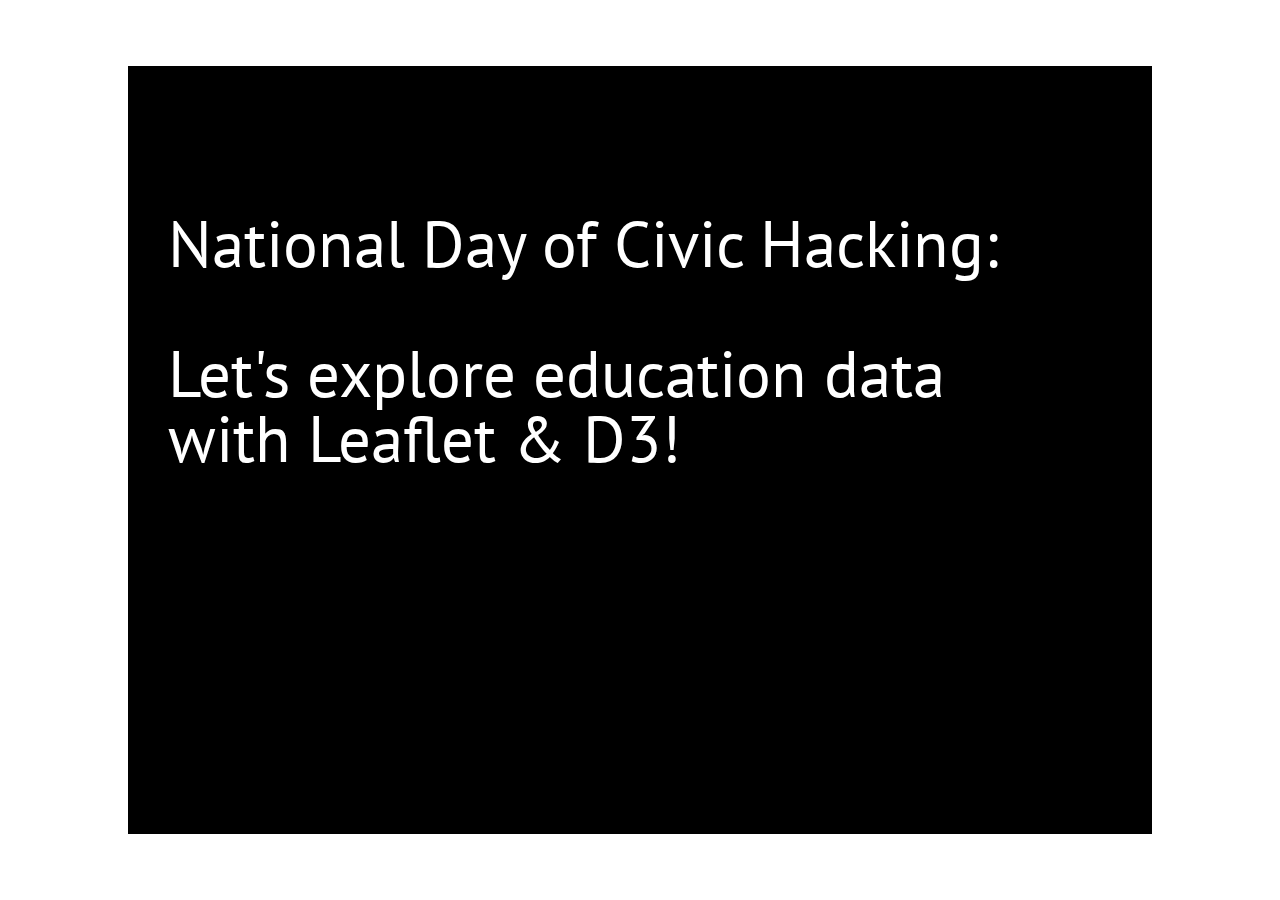
<file: index.html>
<!DOCTYPE html>
<meta charset="utf-8">
<html>
<head>
	<title>Leaflet + D3</title>
	<link target="_blank" href='https://fonts.googleapis.com/css?family=PT+Sans:400,700' rel='stylesheet' type='text/css'>
	<style>
		/*
			SLIDE STYLES:
			All slides are assumed to contain one 'p' element, one 'img' element, or one of each.
			<div class="slide">
				-- Default style. If no image, text is centered. If image present, it is centered and text is at the top.
				-- Arbitrary content could go here too (e.g. I used a couple of iframes), but default behavior will mess with any p or img elements.
			<div class="slide image_full">
				-- Full 1024x768 img, somewhat faded to black and with bold white text (p) centered on top.
			<div class="slide image_bottom">
				-- Mostly like default except that image appears at the bottom. (Basically just to give more room for longer text).

			Can make additional class styles for p elements and such if you need different text sizes, colors, etc.
			(e.g. there is a p.title style with a bigger font)
			img elements themselves are not displayed; rather, their src attributes are applied as div backgrounds. This is to make centering easier, basically.
		*/
		html, body{
			margin: 0;
			font: 20px/24px "PT Sans", sans-serif;
			background-color: #FFF;
		}
		.slide, .slide div, .slide.black{
			position: absolute;
			top: 0;
			left: 0;
			width: 1024px;
			height: 768px;
			background-position: center center;
			background-repeat: no-repeat;
		}
		.slide{
			background-color: #FFF;

		}
		.slide.image_bottom, .slide.black{
			background-position: center bottom;
		}
		.slide p{
			left: 30px;
			position: absolute;
			font-size: 64px;
			line-height: 90px;
			font-weight: normal;
			text-align: left;
			margin: 15px 1% 0 1%;
			width: 98%;
		}
		.slide.black p{
			left: 30px;
			position: absolute;
			font-size: 65px;
			line-height: 65px;
			font-weight: normal;
			text-align: left;
			margin: 25px 5% 0 5%;
			width: 75%;
			color: white;
		}
		.slide img{
			display: none;
		}
		.slide.image_full{
			background-color: black;
		}
		.slide.black{
			background-color: black;
		}
		.slide.image_full div{
			opacity: .5;
		}
		.slide.image_full p{
			color: white;
			text-shadow:0px 0px 10px #000000;
		}
		.slide.image_full.repeat div{
			background-position: 0 0;
			background-repeat: repeat;
		}
		.slide p.title{
			font-size: 65px;
			line-height: 65px;
		}
		.slide p.small{
			font-size: 55px;
			line-height: 55px;
		}
		a{
			color: #2859cc;
			text-decoration: none;
		}
		a:hover{
			text-decoration: underline;
		}
		a.citation{
			position: absolute;
			bottom: 5px;
			right: 5px;
			color: #000;
			background-color: rgba(255,255,255,.75);
		}
		.code{
			font-family: 'Courier New';
		}
	</style>
</head>
<body>

<div class="slide image_full">
	<p class="title"><br><br>National Day of Civic Hacking: <br><br>Let's explore education data<br>with Leaflet & D3!</p>
</div>

<div class="slide">
	<p class="small"><br>
  HTML, CSS, and JavaScript have been the 3 core languages making up modern web pages.
  <br><br>
  They are supported by all modern web browsers.</p>
</div>

<div class="slide black">
	<p>What is a library? (not the book kind)</p>
</div>

<div class="slide">
	<p class="small"><br>
  Libraries are pre-written code.
  <br><br>
  They let you create robust web applications easily. Someone else has done all the hard work!</p>
</div>

<div class="slide">
	<p class="small"><br><a target="_blank" href="http://leafletjs.com/">Leaflet js</a> is a library for making interactive web maps<br><br></p>
	<img src="images/leaflet.PNG"/>
</div>

<div class="slide">
	<p class="small">Reasons to use Leaflet:<br><br>
	 &#8194 &#8226 maps tell a story<br>
	 &#8194 &#8226 lots of examples to borrow from<br>
	 &#8194 &#8226 integration with D3 js<br>
</div>

<div class="slide">
	<p class="small"><br><a target="_blank" href="https://d3js.org/">D3 js</a> is a library for making interactive graphs/charts<br><br></p>
	<img src="images/d3.PNG"/>
</div>

<div class="slide">
	<p class="small">Reasons to use D3 js:<br><br>
	 &#8194 &#8226 graphs help us understand data<br>
	 &#8194 &#8226 lots of examples to borrow from<br>
	 &#8194 &#8226 integration with Leaflet<br>
</div>

<div class="slide">
	<p class="small"><br>Today we'll use <a target="_blank" href="https://dc-js.github.io/dc.js/">DC js</a> and <a target="_blank" href="http://square.github.io/crossfilter/">Crossfilter js</a> which are libraries that make it easy to display filtered data <br><br></p>
	<img src="images/dccrossfilter.PNG"/>
</div>

<div class="slide">
	<p class="small">This sounds like a lot of libraries to deal with,<br> but it will make it easier</p>
</div>

<div class="slide black">
	<p>How do I start?</p>
</div>

<div class="slide">
	<p class="small">First we need data!<br><br>We'll use data from the California Department of Education: <a target="_blank" href="http://www.cde.ca.gov/ds/si/ds/pubschls.asp">Public Schools</a><br><br></p>
</div>

<div class="slide">
	<p class="small">Just download the txt file and change the extension to ".tsv". It's a tab delimited file.</p>
	<img src="images/data.PNG"/>
</div>

<div class="slide">
	<p class="small">We want to keep the same data schema as the source so updates are simple.</p>
</div>

<div class="slide">
	<p class="small"><br>You'll also need a code editor.<br><br>There are a lot out there. I prefer <a target="_blank" href="https://atom.io/">Atom.</a><br></p>
	<img src="images/atom.PNG"/>
</div>

<div class="slide">
	<p class="small"><br>If you are starting from scratch, next you'll set up your folders<br></p>
	<img src="images/folders.PNG"/>
</div>

<div class="slide">
	<p class="small"><br>Now you can add all the dependencies as you go, like:<br>
		&#8194 &#8226 data<br>
		&#8194 &#8226 images<br>
		&#8194 &#8226 css files<br>
		&#8194 &#8226 js files<br><br></p>
</div>

<div class="slide">
	<p class="small"><br>And to make life easier, use a version control manager like <a target="_blank" href="https://github.com/">GitHub</a><br><br></p>
	<img src="images/github.svg"/>
</div>

<div class="slide">
	<p class="small"><br>You can use Python to turn any folder into a web server for testing:<br></p>
	<img src="images/pythonserver.PNG"/>
</div>

<div class="slide">
	<p class="small"><br>Then use gh-pages in GitHub to share your creation with the world for free!<br></p>
	<img src="images/ghpages.PNG"/>
</div>

<div class="slide black">
	<p>But wait, how do I know what code to write?</p>
</div>

<div class="slide">
	<p class="small"><br>Just take inspiration from others:<br>
		&#8194 &#8226 <a target="_blank" href="http://dc-js.github.io/dc.js/examples/">DC js examples</a><br>
		&#8194 &#8226 <a target="_blank" href="https://www.codeproject.com/Articles/693841/Making-Dashboards-with-Dc-js-Part-Using-Crossfil">Dashboards with Crossfilter tutorial</a><br>
		&#8194 &#8226 <a target="_blank" href="https://github.com/austinlyons/dcjs-leaflet-untappd">DC js + Leaflet example</a><br>
		&#8194 &#8226 <a target="_blank" href="http://adilmoujahid.com/posts/2016/08/interactive-data-visualization-geospatial-d3-dc-leaflet-python/">DC js + Leaflet tutorial</a><br></p>
</div>

<div class="slide">
	<p class="small"><br>You can even steal the code from this presentation!<br></p>
	<img src="images/repo.PNG"/>
</div>

<div class="slide black">
	<p>Actually, please do steal it and make it better!</p>
</div>

<div class="slide">
	<p class="small"><br>Here's what the example shows:<br></p>
	<img src="images/demo.PNG"/>
</div>

<div class="slide">
	<p class="small"><br>We have 2 DC js charts and the Leaflet js map.<br>And everything is linked!</p>
</div>

<div class="slide">
	<p class="small"><br>Set up the filters (because the table is too big to digest at once):<br></p>
	<img src="images/filters.PNG"/>
</div>

<div class="slide">
	<p class="small"><br>Now we can make the row chart:<br></p>
	<img src="images/rowchart.PNG"/>
</div>

<div class="slide">
	<p class="small"><br>And the pie chart:<br></p>
	<img src="images/piechart.PNG"/>
</div>

<div class="slide">
	<p class="small"><br>Then we tackle the map! It's hinged on a chart to take advantage of DC js:<br></p>
	<img src="images/mapdraw.PNG"/>
</div>

<div class="slide">
	<p class="small"><br>But the map itself is good old Leaflet!<br></p>
	<img src="images/map.PNG"/>
</div>

<div class="slide">
	<p class="small">Then we piece it together in html (this uses Bootstrap, but you don't have to):<br></p>
	<img src="images/layout.PNG"/>
</div>

<div class="slide">
	<p class="small"><br>If this interests you, please join us at <a target="_blank" href="https://www.meetup.com/MaptimeLA/">Maptime</a>!<br><br></p>
	<img src="images/maptime.png"/>
</div>

<div class="slide black">
	<p>Thanks!<br><br>
	<a target="_blank" href="https://twitter.com/bondaharper">@bondaharper</a></p>
</div>

<script>
	// The following is mostly derived from https://github.com/tmcw/big
	var slides = document.getElementsByClassName("slide"),
		current = 0;
	function go(n){
		current = n;
		var slide = slides[n],
			classes = slide.className.split(" ");
		for (var i = 0; i < slides.length; i++) slides[i].style.display = 'none';
		slide.style.display = 'block';
	slide.style.left = (window.innerWidth - slide.offsetWidth) / 2 + "px";
	slide.style.top = (window.innerHeight - slide.offsetHeight) / 2 + "px";
		if ( classes[1] && styleSlide[classes[1]] ) styleSlide[classes[1]](slide);
		else styleSlide.normal(slide);
		resize();
		if (window.location.hash !== n) window.location.hash = n;
	}
	var styleSlide = {
		heading: function(slide){
			var p = slide.getElementsByTagName("p")[0];
			p.style.marginTop = (slide.offsetHeight - p.offsetHeight) / 2 + "px";
		},
		image_full: function(slide){
			var img = slide.getElementsByTagName("img")[0];
			var p = slide.getElementsByTagName("p")[0];
			var div = slide.getElementsByTagName("div")[0] || document.createElement("div");
			div.style.backgroundImage = 'url(' + img.src + ')';
			slide.insertBefore(div,p);
	        img.style.display = 'none';
			p.style.marginTop = (slide.offsetHeight - p.offsetHeight) / 2 + "px";
		},
		image_bottom: function(slide){
			var img = slide.getElementsByTagName("img")[0];
			if ( !img ) return;
	        slide.style.backgroundImage = 'url(' + img.src + ')';
	        img.style.display = 'none';
		},
		normal: function(slide){
			var img = slide.getElementsByTagName("img")[0];
			var p = slide.getElementsByTagName("p")[0];
			if ( img ){
				slide.style.backgroundImage = 'url(' + img.src + ')';
			} else if (!img && !slide.getElementsByTagName("iframe")[0]){
				if ( p ){
					p.style.marginTop = (slide.offsetHeight - p.offsetHeight) / 2 + "px";
				}
			}
		}
	}
	document.onclick = function() { go(++current % (slides.length)); };
    function fwd() { go(Math.min(slides.length - 1, ++current)); }
    function rev() { go(Math.max(0, --current)); }
    document.onkeydown = function(e) {
        if (e.which === 39 || e.which === 34 || e.which === 40) fwd();
        if (e.which === 37 || e.which === 33 || e.which === 38) rev();
    };
    document.ontouchstart = function(e) {
        var x0 = e.changedTouches[0].pageX;
        document.ontouchend = function(e) {
            var x1 = e.changedTouches[0].pageX;
            if (x1 - x0 < 0) fwd();
            if (x1 - x0 > 0) rev();
        };
    };
    function parse_hash() {
        return Math.max(Math.min(slides.length - 1,
            parseInt(window.location.hash.substring(1), 10)), 0);
    }
    if (window.location.hash) current = parse_hash() || current;
    window.onhashchange = function() {
        var c = parse_hash();
        if (c !== current) go(c);
    };
    window.onresize = resize;
    function resize(){
    	var s = Math.min( 1, Math.min( window.innerHeight / 768, window.innerWidth / 1024 ) );
    		slides[current].style.webkitTransform = "scale(" + s + "," + s +")";
			slides[current].style.MozTransform = "scale(" + s + "," + s +")";
			slides[current].style.msTransform = "scale(" + s + "," + s +")";
			slides[current].style.transform = "scale(" + s + "," + s +")";
    }
    go(current);
</script>

</body>
</html>
</file>
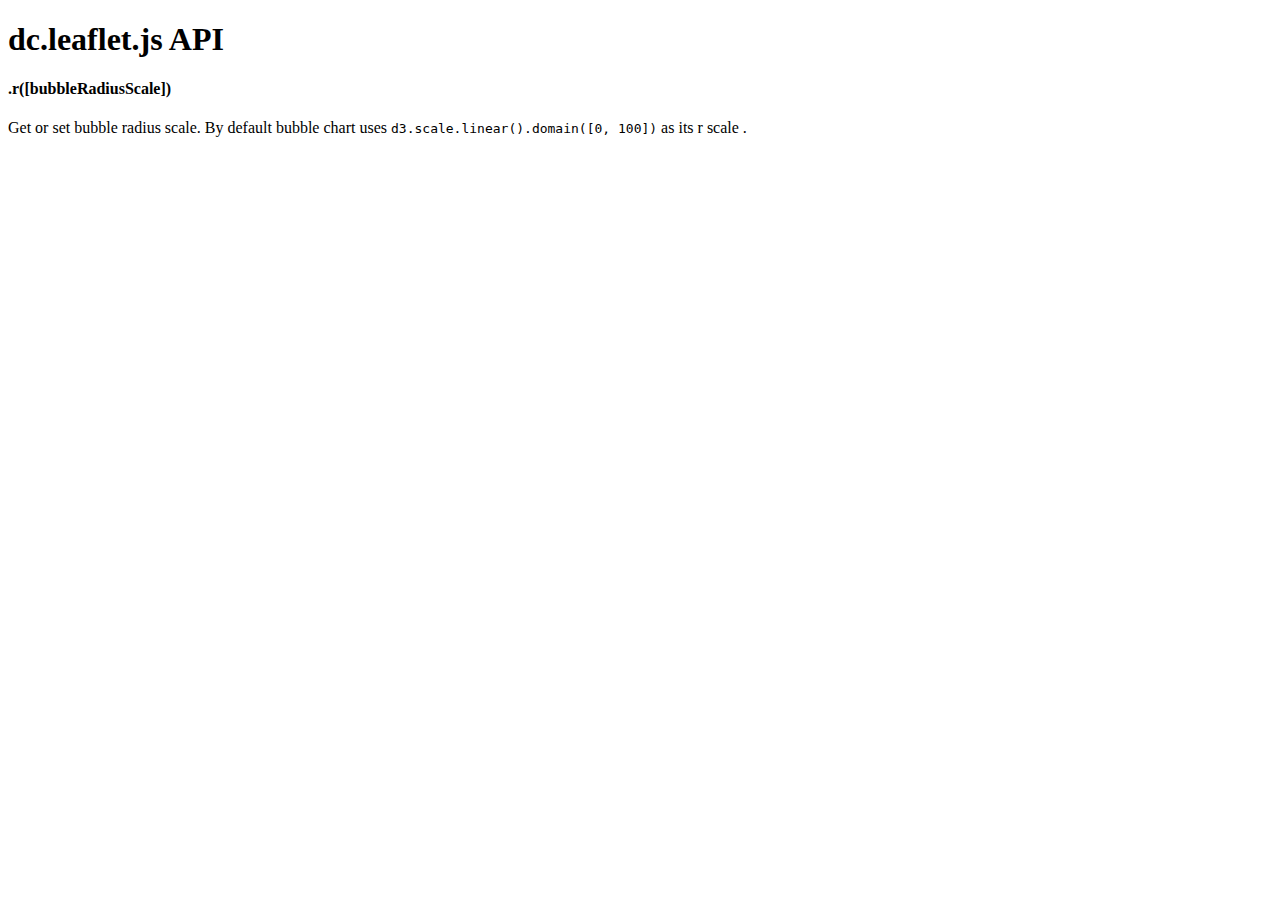
<file: map2/docs/index.html>
<!DOCTYPE  html>
<html>
  <head>
    <meta charset="utf-8">
    
    <title>doc</title>
    <style>
      /*github.com style (c) Vasily Polovnyov <vast@whiteants.net>*/
      pre code {
        display: block; padding: 0.5em;
        color: #333;
        background: #f8f8ff
      }
      pre .comment,
      pre .template_comment,
      pre .diff .header,
      pre .javadoc {
        color: #998;
        font-style: italic
      }
      pre .keyword,
      pre .css .rule .keyword,
      pre .winutils,
      pre .javascript .title,
      pre .nginx .title,
      pre .subst,
      pre .request,
      pre .status {
        color: #333;
        font-weight: bold
      }
      pre .number,
      pre .hexcolor,
      pre .ruby .constant {
        color: #099;
      }
      pre .string,
      pre .tag .value,
      pre .phpdoc,
      pre .tex .formula {
        color: #d14
      }
      pre .title,
      pre .id {
        color: #900;
        font-weight: bold
      }
      pre .javascript .title,
      pre .lisp .title,
      pre .clojure .title,
      pre .subst {
        font-weight: normal
      }
      pre .class .title,
      pre .haskell .type,
      pre .vhdl .literal,
      pre .tex .command {
        color: #458;
        font-weight: bold
      }
      pre .tag,
      pre .tag .title,
      pre .rules .property,
      pre .django .tag .keyword {
        color: #000080;
        font-weight: normal
      }
      pre .attribute,
      pre .variable,
      pre .lisp .body {
        color: #008080
      }
      pre .regexp {
        color: #009926
      }
      pre .class {
        color: #458;
        font-weight: bold
      }
      pre .symbol,
      pre .ruby .symbol .string,
      pre .lisp .keyword,
      pre .tex .special,
      pre .prompt {
        color: #990073
      }
      pre .built_in,
      pre .lisp .title,
      pre .clojure .built_in {
        color: #0086b3
      }
      pre .preprocessor,
      pre .pi,
      pre .doctype,
      pre .shebang,
      pre .cdata {
        color: #999;
        font-weight: bold
      }
      pre .deletion {
        background: #fdd
      }
      pre .addition {
        background: #dfd
      }
      pre .diff .change {
        background: #0086b3
      }
      pre .chunk {
        color: #aaa
      }
    </style>
  </head>
  <body>  
    <h1 id="dc-leaflet-js-api">dc.leaflet.js API</h1>
<h4 id="-r-bubbleradiusscale-">.r([bubbleRadiusScale])</h4>
<p>Get or set bubble radius scale. By default bubble chart uses <code>d3.scale.linear().domain([0, 100])</code> as its r scale .</p>

  </body>
</html>
</file>
